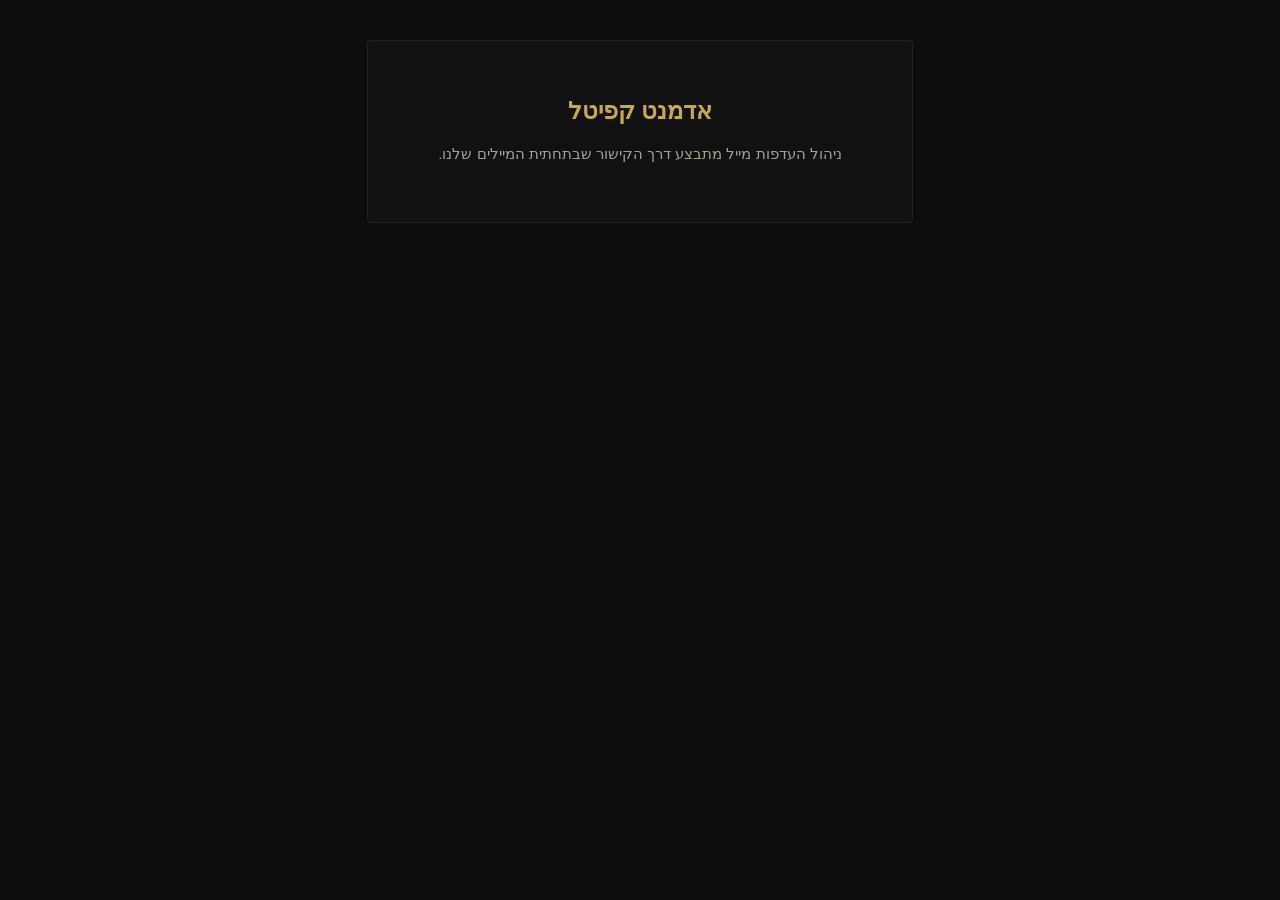
<file: index.html>
<!DOCTYPE html>
<html lang="he" dir="rtl">
<head>
<meta charset="UTF-8">
<meta name="viewport" content="width=device-width, initial-scale=1.0">
<meta name="robots" content="noindex">
<title>אדמנט קפיטל — העדפות מייל</title>
<link rel="stylesheet" href="assets/prefs.css">
</head>
<body>
<div class="card">
  <h1>אדמנט קפיטל</h1>
  <p>ניהול העדפות מייל מתבצע דרך הקישור שבתחתית המיילים שלנו.</p>
</div>
</body>
</html>
</file>
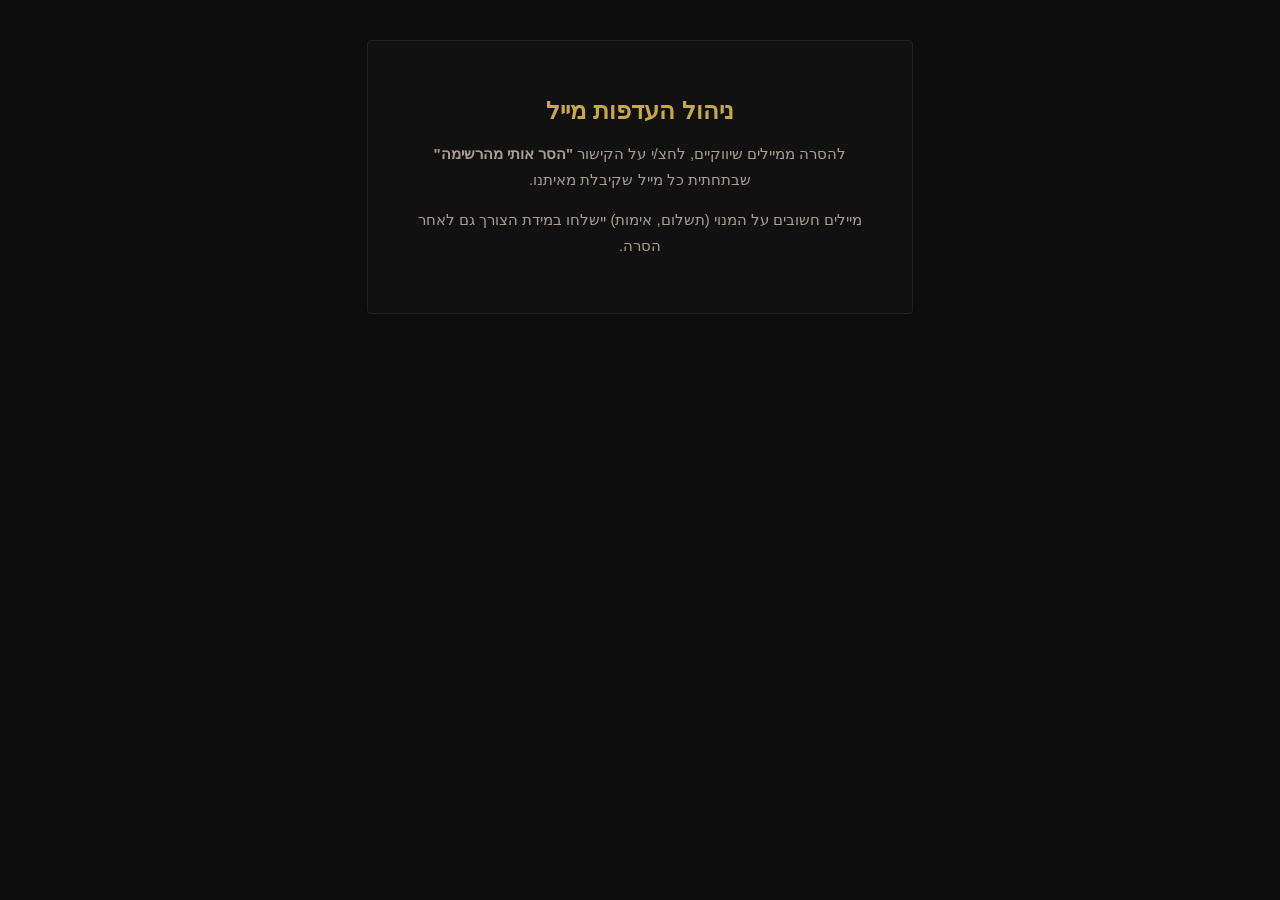
<file: preferences/index.html>
<!DOCTYPE html>
<html lang="he" dir="rtl">
<head>
<meta charset="UTF-8">
<meta name="viewport" content="width=device-width, initial-scale=1.0">
<meta name="robots" content="noindex">
<title>ניהול העדפות מייל</title>
<link rel="stylesheet" href="../assets/prefs.css">
</head>
<body>
<div class="card">
  <h1>ניהול העדפות מייל</h1>
  <p>
    להסרה ממיילים שיווקיים, לחצ/י על הקישור
    <strong>"הסר אותי מהרשימה"</strong>
    שבתחתית כל מייל שקיבלת מאיתנו.
  </p>
  <p>מיילים חשובים על המנוי (תשלום, אימות) יישלחו במידת הצורך גם לאחר הסרה.</p>
</div>
</body>
</html>
</file>
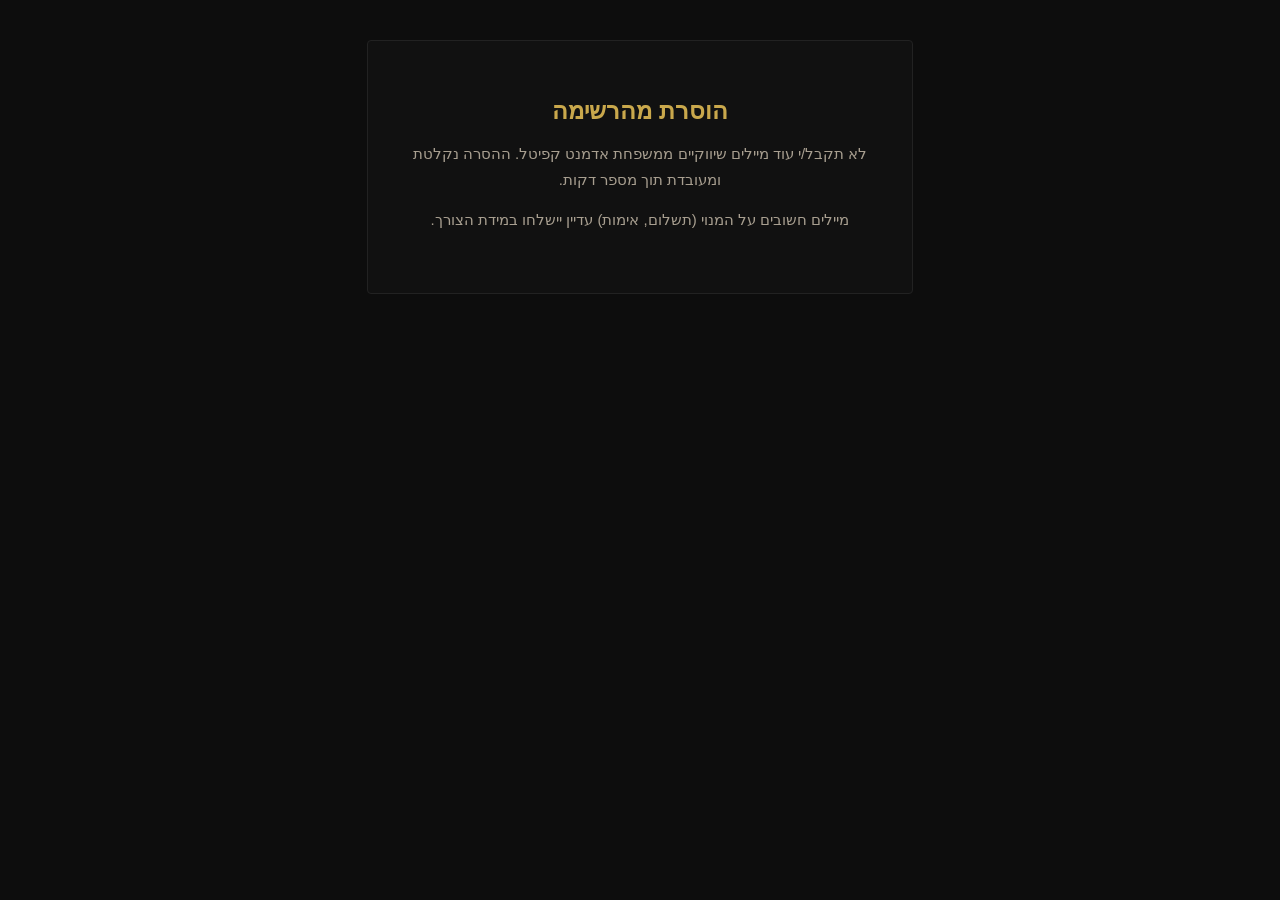
<file: unsubscribe/index.html>
<!DOCTYPE html>
<html lang="he" dir="rtl">
<head>
<meta charset="UTF-8">
<meta name="viewport" content="width=device-width, initial-scale=1.0">
<meta name="robots" content="noindex">
<title>הוסרת מהרשימה</title>
<link rel="stylesheet" href="../assets/prefs.css">
</head>
<body>
<div class="card">
  <h1>הוסרת מהרשימה</h1>
  <p>
    לא תקבל/י עוד מיילים שיווקיים ממשפחת אדמנט קפיטל.
    ההסרה נקלטת ומעובדת תוך מספר דקות.
  </p>
  <p>מיילים חשובים על המנוי (תשלום, אימות) עדיין יישלחו במידת הצורך.</p>
  <p id="email" class="email"></p>
</div>
<script>
(function () {
  // Display only — the opt-out itself is recorded by the mail system when the
  // link in the email is clicked; this page holds no secrets and calls no API.
  var e = new URLSearchParams(location.search).get("e") || "";
  try {
    document.getElementById("email").textContent =
      atob(e.replace(/-/g, "+").replace(/_/g, "/"));
  } catch (err) {}
})();
</script>
</body>
</html>
</file>
<file: assets/prefs.css>
body {
  background: #0d0d0d;
  font-family: Arial, sans-serif;
  color: #e8e0d0;
  direction: rtl;
  text-align: center;
  margin: 0;
  padding: 40px 20px;
}
.card {
  max-width: 480px;
  margin: 0 auto;
  background: #111;
  border: 1px solid #222;
  padding: 40px 32px;
  border-radius: 4px;
}
h1 { font-size: 24px; color: #c9a84c; margin-bottom: 16px; }
p { font-size: 15px; line-height: 1.7; color: #a89f90; }
.email { color: #6b6358; font-size: 13px; margin: 20px 0; direction: ltr; }
.btn {
  display: inline-block;
  padding: 14px 28px;
  font-size: 14px;
  font-weight: 600;
  background: #1a1a1a;
  color: #c9a84c;
  text-decoration: none;
  border: 1px solid #2e2510;
  border-radius: 4px;
  margin-top: 12px;
  cursor: pointer;
}
.spinner { color: #6b6358; font-size: 14px; }
</file>
